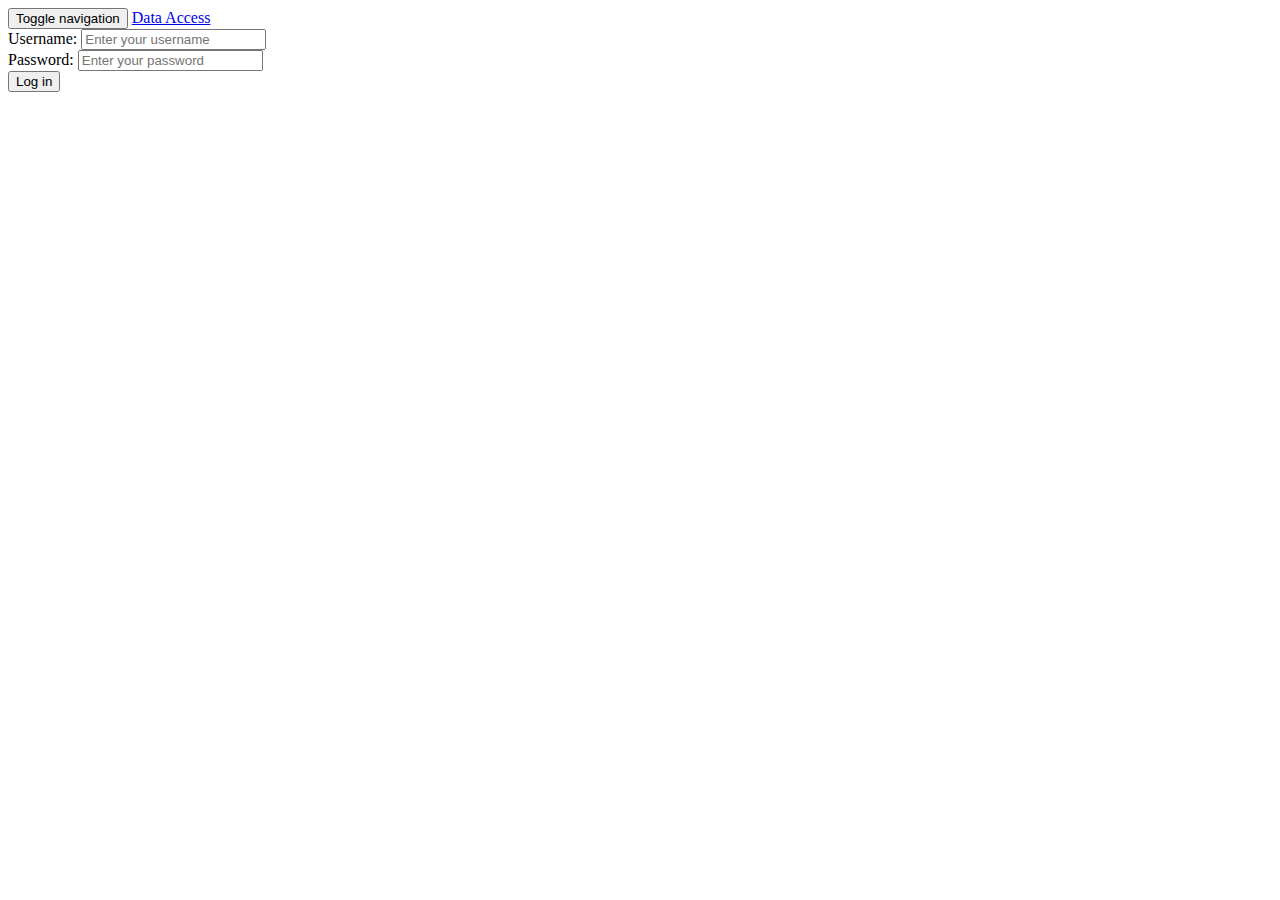
<file: templates/login_page.html>
<html>
    <head>
        <meta charset="utf-8">
        <meta http-equiv="X-UA-Compatible" content="IE=edge">
        <meta name="viewport" content="width=device-width, initial-scale=1">

        <link rel="stylesheet" href="https://maxcdn.bootstrapcdn.com/bootstrap/3.3.5/css/bootstrap.min.css" integrity="sha512-dTfge/zgoMYpP7QbHy4gWMEGsbsdZeCXz7irItjcC3sPUFtf0kuFbDz/ixG7ArTxmDjLXDmezHubeNikyKGVyQ==" crossorigin="anonymous">

        <title>My scratchboard page: log in</title>
    </head>

    <body>
        <nav class="navbar navbar-inverse">
          <div class="container">
            <div class="navbar-header">
              <button type="button" class="navbar-toggle collapsed" data-toggle="collapse" data-target="#navbar" aria-expanded="false" aria-controls="navbar">
                <span class="sr-only">Toggle navigation</span>
                <span class="icon-bar"></span>
                <span class="icon-bar"></span>
                <span class="icon-bar"></span>
              </button>
              <a class="navbar-brand" href="#">Data Access</a>
            </div>
          </div>
        </nav>

        <div class="container">

            <div class="row">
                <form action="." method="POST">
                  <div class="form-group">
                    <label for="username">Username:</label>
                    <input class="form-control" id="username" name="username" placeholder="Enter your username">
                  </div>
                  <div class="form-group">
                    <label for="password">Password:</label>
                    <input type="password" class="form-control" id="password" name="password" placeholder="Enter your password">
                  </div>
                  <button type="submit" class="btn btn-success">Log in</button>
                </form>
            </div>

        </div>

    </body>
</html>
</file>
